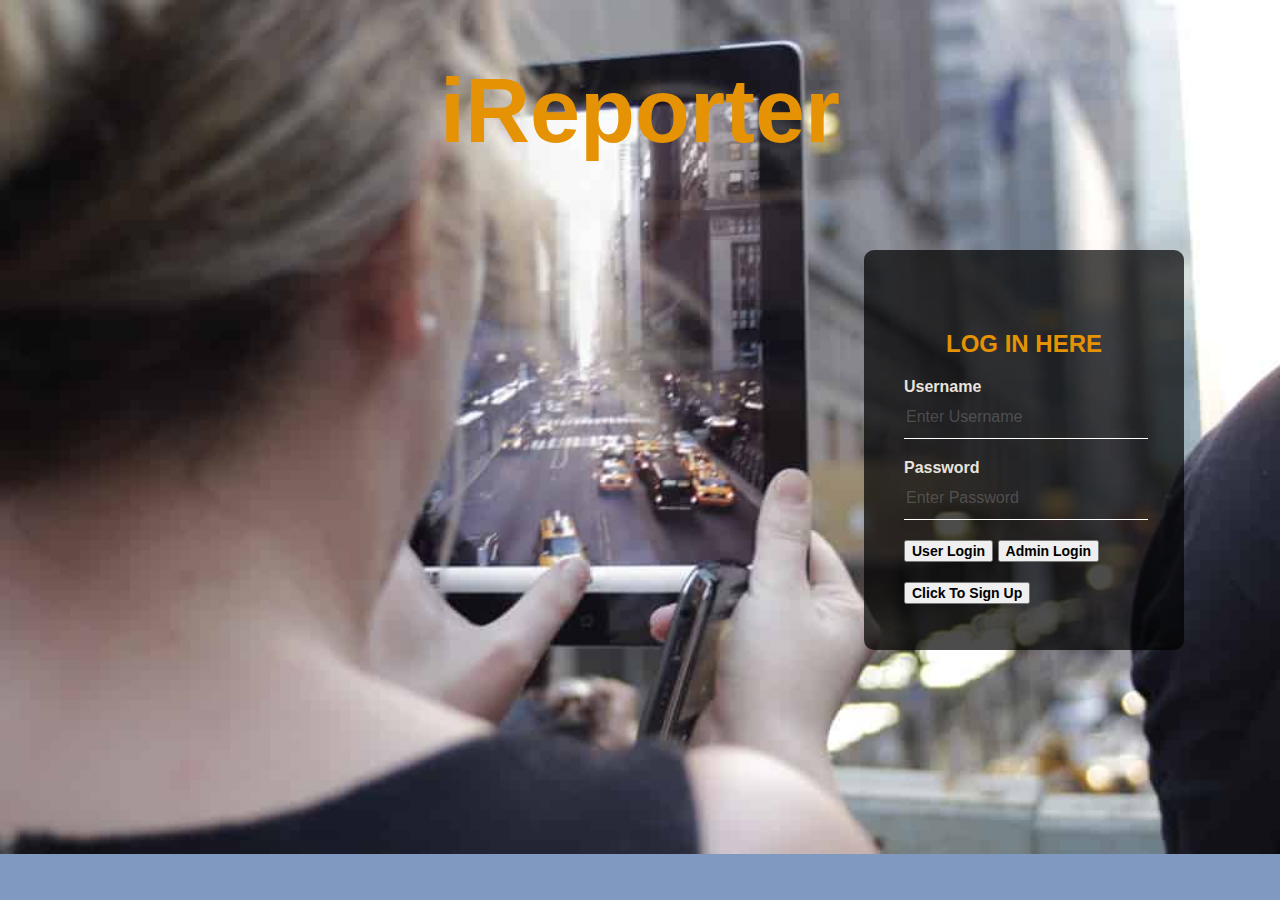
<file: index.html>
<!doctype html>
<html>
	<head>
		<meta charset="utf-8">
		<meta name="viewport" content="width=device-width, initial-scale=1.0">
    	<meta http-equiv="X-UA-Compatible" content="ie=edge">
		<title>iReporter- Home</title>
		<link rel="stylesheet" href="css/style.css">
		
	</head>
	<body>
		<div class="container">
            <div class="logo">
            	<h1>iReporter</h1>
            </div>
        </div>

		<div class="loginBox">
			<h2>LOG IN HERE</h2>
			<form>
				<p>Username</p>
				<input type="text" name="" placeholder="Enter Username" required>
				<p>Password</p>
				<input type="password" name="" placeholder="Enter Password" required>
				<a href="redFlag.html"><button type="submit" name="" value="text">User Login</a></button>
				<a href="adminRedFlag.html"><button type="submit" name="" value="text">Admin Login</a></button>
				</br>
				<div class="signUp"><div><a href="signUp.html"><button type="submit" name="" value="text">Click To Sign Up </a></button</div></div>
			</form>
		</div>
	</body>
</html>
</file>
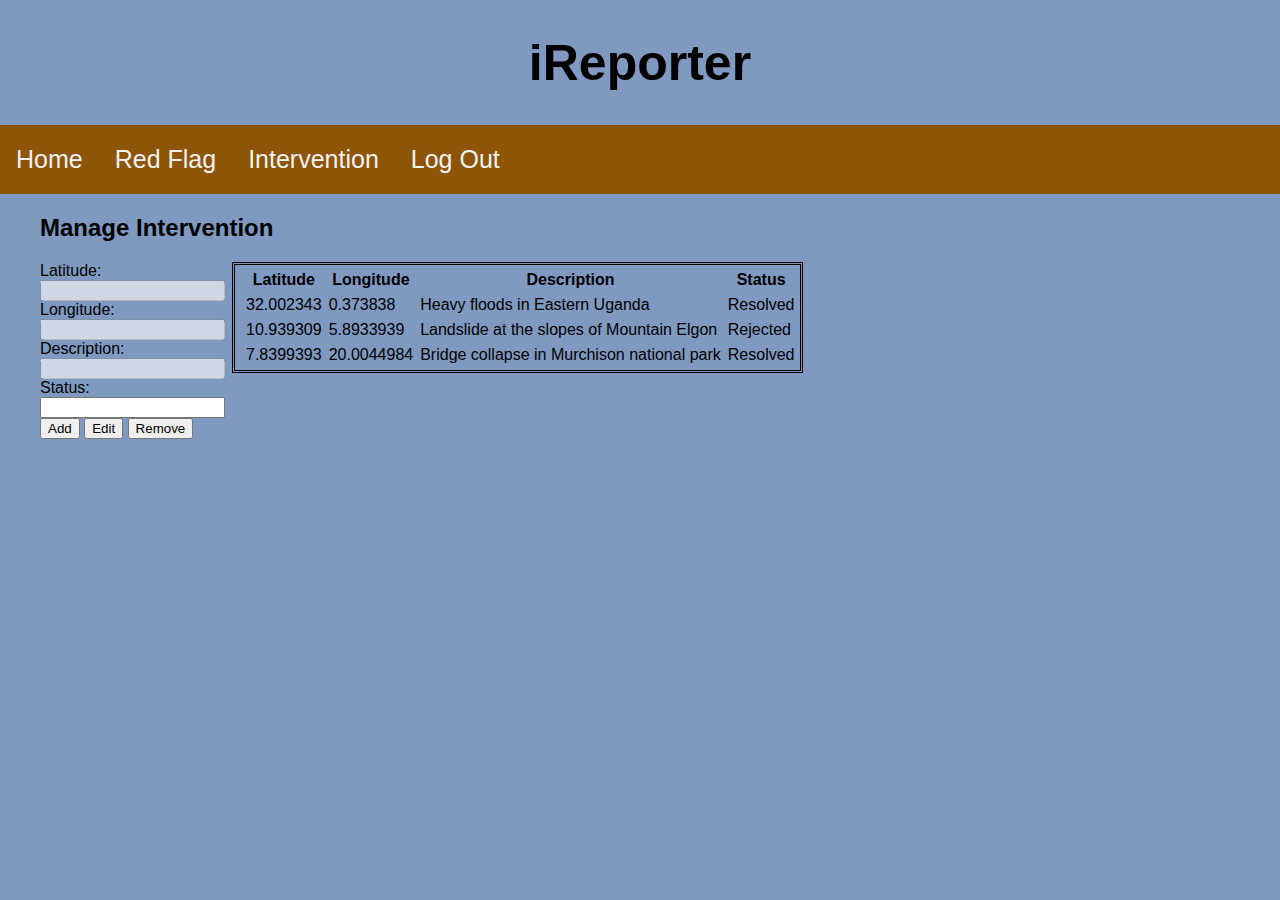
<file: adminIntervention.html>
<!DOCTYPE html>
<html>
<head>
  <meta charset="utf-8">
<meta name="viewport" content="width=device-width, initial-scale=1">
<link rel="stylesheet" type="text/css" href="css/main.css">
<title>iReporter-  Red Flag</title>
</head>

<body>
<div class="title"><h1>iReporter</h1></div>
<div class="topnav">
  <a href="index.html">Home</a>
  <a href="adminRedFlag.html">Red Flag</a>
  <a href="adminIntervention.html">Intervention</a>
  <a href="index.html">Log Out</a>
</div>
<div class="title2">
  <h2>Manage Intervention</h2>
</div>
<div class="container">
      <div class="tab1">
    Latitude:<input disabled type="text" name="latitude" id="lat">
    Longitude:<input disabled type="text" name="longitude" id="long">
    Description:<input disabled type="text" name="description" id="desc">
    Status:<input type="text" name="status" id="status">
    
    <div class="insert">
    <button onclick="addHtmlTableRow();">Add</button>
    <button onclick="editHtmlTbleSelectedRow();">Edit</button>
    <button onclick="removeSelectedRow()">Remove</button>
  </div>
  </div>

<div class="tab2" >
      <table id="table">
        <tr>
          <th> Latitude</th>
          <th> Longitude</th>
          <th> Description</th>
          <th> Status</th>
    
        </tr>
        <tr>
          <td>32.002343</td>
          <td>0.373838</td>
          <td>Heavy floods in Eastern Uganda</td>
          <td>Resolved</td>
    
        </tr>
        <tr>
          <td>10.939309</td>
          <td>5.8933939</td>
          <td>Landslide at the slopes of Mountain Elgon</td>
          <td>Rejected</td>
    
        </tr>
        <tr>
          <td>7.8399393</td>
          <td>20.0044984</td>
          <td>Bridge collapse in Murchison national park</td>
          <td>Resolved</td>
    
        </tr>
      </table>
      
    </div>
</div>



<script type="text/javascript">
    var rIndex,
      table = document.getElementById('table');

    // check the empty input
    function checkEmptyInput()
    {
      var isEmpty = false,
      lat = document.getElementById('lat').value,
        long = document.getElementById('long').value,
        desc = document.getElementById('desc').value,
        status = document.getElementById('status').value;
    

        if(lat === ""){
          alert("Latitude cannot be Empty");
          isEmpty = true;
        }

        
        else if(long === ""){
          alert("Longitude cannot be Empty");
          isEmpty = true;
        }
        
        else if(desc === ""){
          alert("Description cannot be Empty");
          isEmpty = true;
        }
        else if(status === ""){
          alert("Status cannot be Empty");
          isEmpty = true;
        }

        return isEmpty;
        
    }


    
    function addHtmlTableRow()
    {
      if(!checkEmptyInput()){

      var newRow = table.insertRow(table.length),
        cell1 = newRow.insertCell(0),
        cell2 = newRow.insertCell(1),
        cell3 = newRow.insertCell(2),
        cell4 = newRow.insertCell(3),
        
        lat = document.getElementById('lat').value,
        long = document.getElementById('long').value,
        desc = document.getElementById('desc').value,
        status = document.getElementById('status').value;

    cell1.innerHTML = lat;
    cell2.innerHTML = long;
    cell3.innerHTML = desc;
    cell4.innerHTML = status;


    selectedRowToInput();
    }

    }


    function selectedRowToInput()
    {
      
      for(var i=1; i<table.rows.length;i++)
      {
        table.rows[i].onclick = function()
        {
          
          rIndex = this.rowIndex;
          document.getElementById('lat').value = this.cells[0].innerHTML;
          document.getElementById('long').value = this.cells[1].innerHTML;
          document.getElementById('desc').value = this.cells[2].innerHTML;
          document.getElementById('status').value = this.cells[3].innerHTML;
        };
      }
    }
    selectedRowToInput();

    function editHtmlTbleSelectedRow()
    {
      var lat = document.getElementById('lat').value,
      long = document.getElementById('long').value,
      desc = document.getElementById('desc').value,
      status = document.getElementById('status').value;

      if(!checkEmptyInput()){
      table.rows[rIndex].cells[0].innerHTML = lat;
      table.rows[rIndex].cells[1].innerHTML = long;
      table.rows[rIndex].cells[2].innerHTML = desc;
      table.rows[rIndex].cells[3].innerHTML = status;

      }
    }


    function removeSelectedRow()
    {
      table.deleteRow(rIndex);
      //clear input text
      var lat = document.getElementById('lat').value = "",
      long = document.getElementById('long').value = "",
      desc = document.getElementById('desc').value = "",
      status = document.getElementById('status').value = "";
    }

  </script>

</body>
</html>
</file>
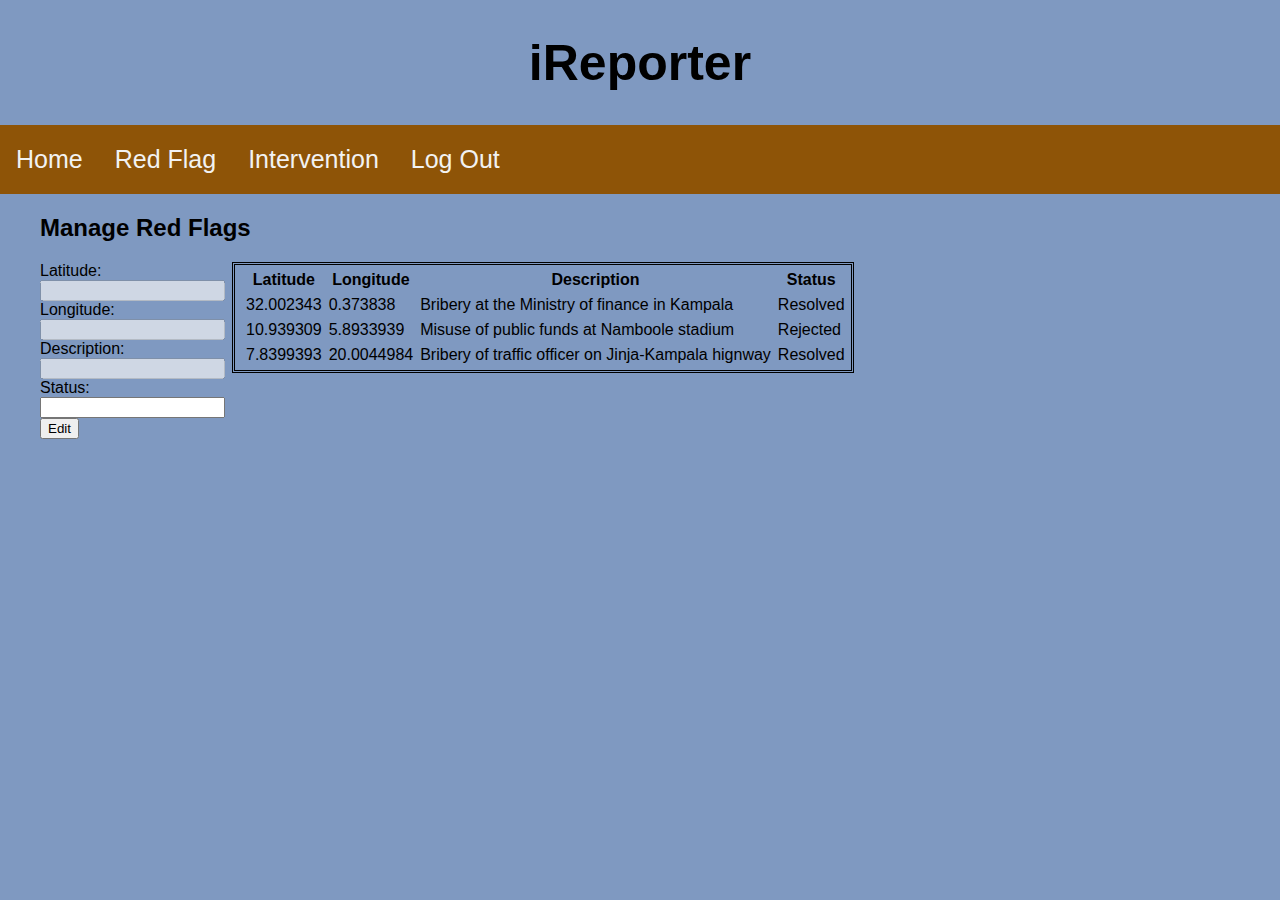
<file: adminRedFlag.html>
<!DOCTYPE html>
<html>
<head>
  <meta charset="utf-8">
<meta name="viewport" content="width=device-width, initial-scale=1">
<link rel="stylesheet" type="text/css" href="css/main.css">
<title>iReporter-  Red Flag</title>
</head>

<body>
<div class="title"><h1>iReporter</h1></div>
<div class="topnav">
  <a href="index.html">Home</a>
  <a href="adminRedFlag.html">Red Flag</a>
  <a href="adminIntervention.html">Intervention</a>
  <a href="index.html">Log Out</a>
</div>
<div class="title2">
  <h2>Manage Red Flags</h2>
</div>
<div class="container">
      <div class="tab1" width= 35%>
    Latitude:<input disabled type="text" name="latitude" id="lat">
    Longitude:<input disabled type="text" name="longitude" id="long">
    Description:<input disabled type="text" name="description" id="desc">
    Status:<input type="text" name="status" id="status">
    
    <div class="insert">

    <button onclick="editHtmlTbleSelectedRow();">Edit</button>
  </div>
  </div>

<div class="tab2" >
      <table id="table">
        <tr>
          <th> Latitude</th>
          <th> Longitude</th>
          <th> Description</th>
          <th> Status</th>
    
        </tr>
        <tr>
          <td>32.002343</td>
          <td>0.373838</td>
          <td>Bribery at the Ministry of finance in Kampala</td>
          <td>Resolved</td>
    
        </tr>
        <tr>
          <td>10.939309</td>
          <td>5.8933939</td>
          <td>Misuse of public funds at Namboole stadium</td>
          <td>Rejected</td>
    
        </tr>
        <tr>
          <td>7.8399393</td>
          <td>20.0044984</td>
          <td>Bribery of traffic officer on Jinja-Kampala hignway</td>
          <td>Resolved</td>
    
        </tr>
      </table>
      
    </div>
</div>



<script type="text/javascript">
    var rIndex,
      table = document.getElementById('table');

    // check the empty input
    function checkEmptyInput()
    {
      var isEmpty = false,
      lat = document.getElementById('lat').value,
        long = document.getElementById('long').value,
        desc = document.getElementById('desc').value,
        status = document.getElementById('status').value;

        if(lat === ""){
          alert("Latitude cannot be Empty");
          isEmpty = true;
        }

        
        else if(long === ""){
          alert("Longitude cannot be Empty");
          isEmpty = true;
        }
        
        else if(desc === ""){
          alert("Description cannot be Empty");
          isEmpty = true;
        }
        else if(status === ""){
          alert("Status cannot be Empty");
          isEmpty = true;
        }

        return isEmpty;
        
    }


    
    function addHtmlTableRow()
    {
      if(!checkEmptyInput()){

      var newRow = table.insertRow(table.length),
        cell1 = newRow.insertCell(0),
        cell2 = newRow.insertCell(1),
        cell3 = newRow.insertCell(2),
        cell4 = newRow.insertCell(3),
        lat = document.getElementById('lat').value,
        long = document.getElementById('long').value,
        desc = document.getElementById('desc').value,
        status = document.getElementById('status').value;

    cell1.innerHTML = lat;
    cell2.innerHTML = long;
    cell3.innerHTML = desc;
    cell4.innerHTML = status;


    selectedRowToInput();
    }

    }


    function selectedRowToInput()
    {
      
      for(var i=1; i<table.rows.length;i++)
      {
        table.rows[i].onclick = function()
        {
          
          rIndex = this.rowIndex;
          document.getElementById('lat').value = this.cells[0].innerHTML;
          document.getElementById('long').value = this.cells[1].innerHTML;
          document.getElementById('desc').value = this.cells[2].innerHTML;
          document.getElementById('status').value = this.cells[3].innerHTML;
          
        };
      }
    }
    selectedRowToInput();

    function editHtmlTbleSelectedRow()
    {
      var lat = document.getElementById('lat').value,
      long = document.getElementById('long').value,
      desc = document.getElementById('desc').value,
      status = document.getElementById('status').value;

      if(!checkEmptyInput()){
      table.rows[rIndex].cells[0].innerHTML = lat;
      table.rows[rIndex].cells[1].innerHTML = long;
      table.rows[rIndex].cells[2].innerHTML = desc;
      table.rows[rIndex].cells[3].innerHTML = status;

      }
    }


    function removeSelectedRow()
    {
      table.deleteRow(rIndex);
      //clear input text
      var lat = document.getElementById('lat').value = "",
      long = document.getElementById('long').value = "",
      desc = document.getElementById('desc').value = "",
      status = document.getElementById('status').value = "";
    }

  </script>

</body>
</html>
</file>
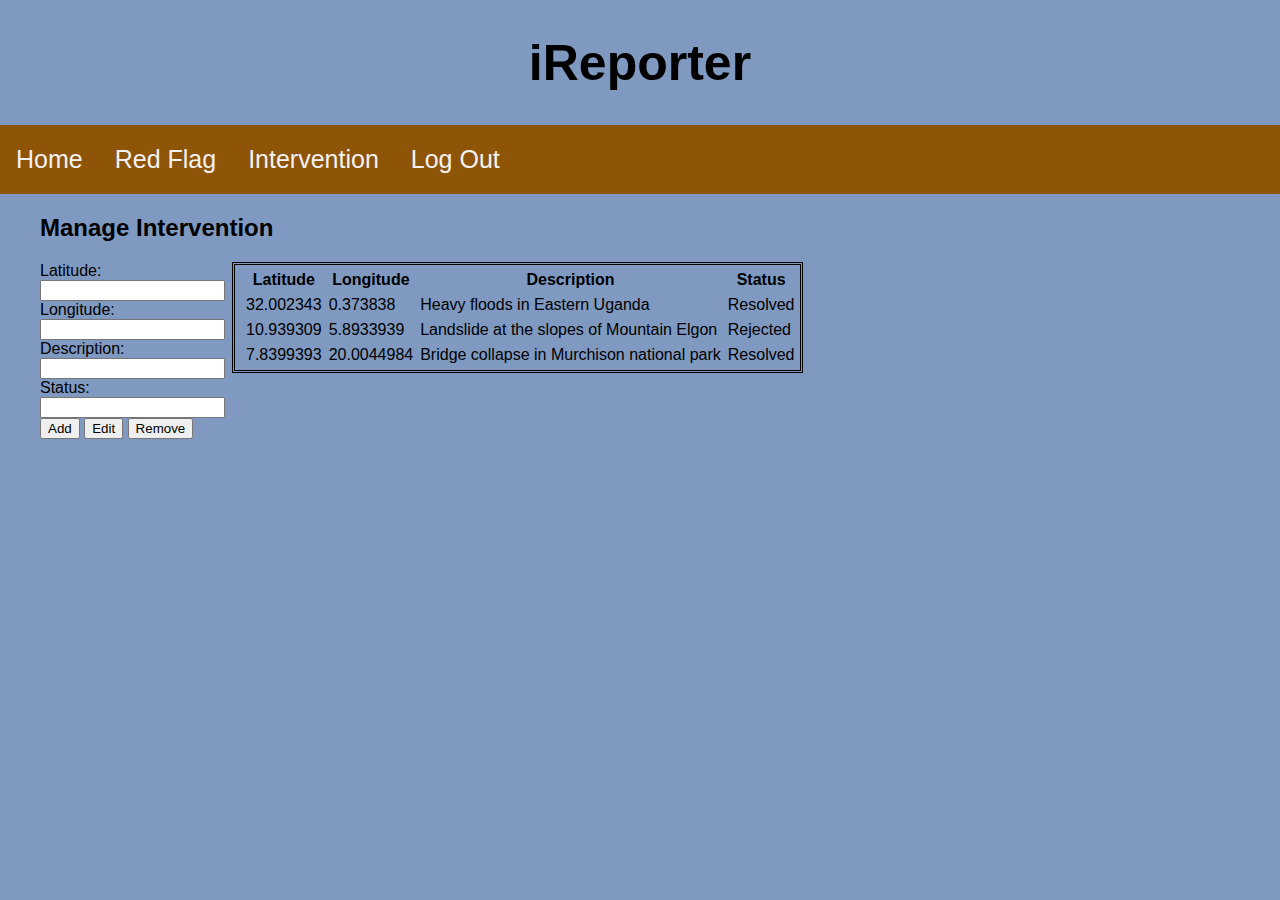
<file: intervention.html>
<!DOCTYPE html>
<html>
<head>
  <meta charset="utf-8">
<meta name="viewport" content="width=device-width, initial-scale=1">
<link rel="stylesheet" type="text/css" href="css/main.css">
<title>iReporter-  Red Flag</title>
</head>

<body>
<div class="title"><h1>iReporter</h1></div>
<div class="topnav">
  <a href="index.html">Home</a>
  <a href="redFlag.html">Red Flag</a>
  <a href="intervention.html">Intervention</a>
  <a href="index.html">Log Out</a>
</div>
<div class="title2">
  <h2>Manage Intervention</h2>
</div>
<div class="container">
      <div class="tab1">
    Latitude:<input type="text" name="latitude" id="lat">
    Longitude:<input type="text" name="longitude" id="long">
    Description:<input type="text" name="description" id="desc">
    Status:<input type="text" name="status" id="status">
    
    <div class="insert">
    <button onclick="addHtmlTableRow();">Add</button>
    <button onclick="editHtmlTbleSelectedRow();">Edit</button>
    <button onclick="removeSelectedRow()">Remove</button>
  </div>
  </div>

<div class="tab2" >
      <table id="table">
        <tr>
          <th> Latitude</th>
          <th> Longitude</th>
          <th> Description</th>
          <th> Status</th>
    
        </tr>
        <tr>
          <td>32.002343</td>
          <td>0.373838</td>
          <td>Heavy floods in Eastern Uganda</td>
          <td>Resolved</td>
    
        </tr>
        <tr>
          <td>10.939309</td>
          <td>5.8933939</td>
          <td>Landslide at the slopes of Mountain Elgon</td>
          <td>Rejected</td>
    
        </tr>
        <tr>
          <td>7.8399393</td>
          <td>20.0044984</td>
          <td>Bridge collapse in Murchison national park</td>
          <td>Resolved</td>
    
        </tr>
      </table>
      
    </div>
</div>



<script type="text/javascript">
    var rIndex,
      table = document.getElementById('table');

    // check the empty input
    function checkEmptyInput()
    {
      var isEmpty = false,
      lat = document.getElementById('lat').value,
        long = document.getElementById('long').value,
        desc = document.getElementById('desc').value,
        status = document.getElementById('status').value;
    

        if(lat === ""){
          alert("Latitude cannot be Empty");
          isEmpty = true;
        }

        
        else if(long === ""){
          alert("Longitude cannot be Empty");
          isEmpty = true;
        }
        
        else if(desc === ""){
          alert("Description cannot be Empty");
          isEmpty = true;
        }
        else if(status === ""){
          alert("Status cannot be Empty");
          isEmpty = true;
        }

        return isEmpty;
        
    }


    
    function addHtmlTableRow()
    {
      if(!checkEmptyInput()){

      var newRow = table.insertRow(table.length),
        cell1 = newRow.insertCell(0),
        cell2 = newRow.insertCell(1),
        cell3 = newRow.insertCell(2),
        cell4 = newRow.insertCell(3),
        
        lat = document.getElementById('lat').value,
        long = document.getElementById('long').value,
        desc = document.getElementById('desc').value,
        status = document.getElementById('status').value;

    cell1.innerHTML = lat;
    cell2.innerHTML = long;
    cell3.innerHTML = desc;
    cell4.innerHTML = status;


    selectedRowToInput();
    }

    }


    function selectedRowToInput()
    {
      
      for(var i=1; i<table.rows.length;i++)
      {
        table.rows[i].onclick = function()
        {
          
          rIndex = this.rowIndex;
          document.getElementById('lat').value = this.cells[0].innerHTML;
          document.getElementById('long').value = this.cells[1].innerHTML;
          document.getElementById('desc').value = this.cells[2].innerHTML;
          document.getElementById('status').value = this.cells[3].innerHTML;
        };
      }
    }
    selectedRowToInput();

    function editHtmlTbleSelectedRow()
    {
      var lat = document.getElementById('lat').value,
      long = document.getElementById('long').value,
      desc = document.getElementById('desc').value,
      status = document.getElementById('status').value;

      if(!checkEmptyInput()){
      table.rows[rIndex].cells[0].innerHTML = lat;
      table.rows[rIndex].cells[1].innerHTML = long;
      table.rows[rIndex].cells[2].innerHTML = desc;
      table.rows[rIndex].cells[3].innerHTML = status;

      }
    }


    function removeSelectedRow()
    {
      table.deleteRow(rIndex);
      //clear input text
      var lat = document.getElementById('lat').value = "",
      long = document.getElementById('long').value = "",
      desc = document.getElementById('desc').value = "",
      status = document.getElementById('status').value = "";
    }

  </script>

</body>
</html>
</file>
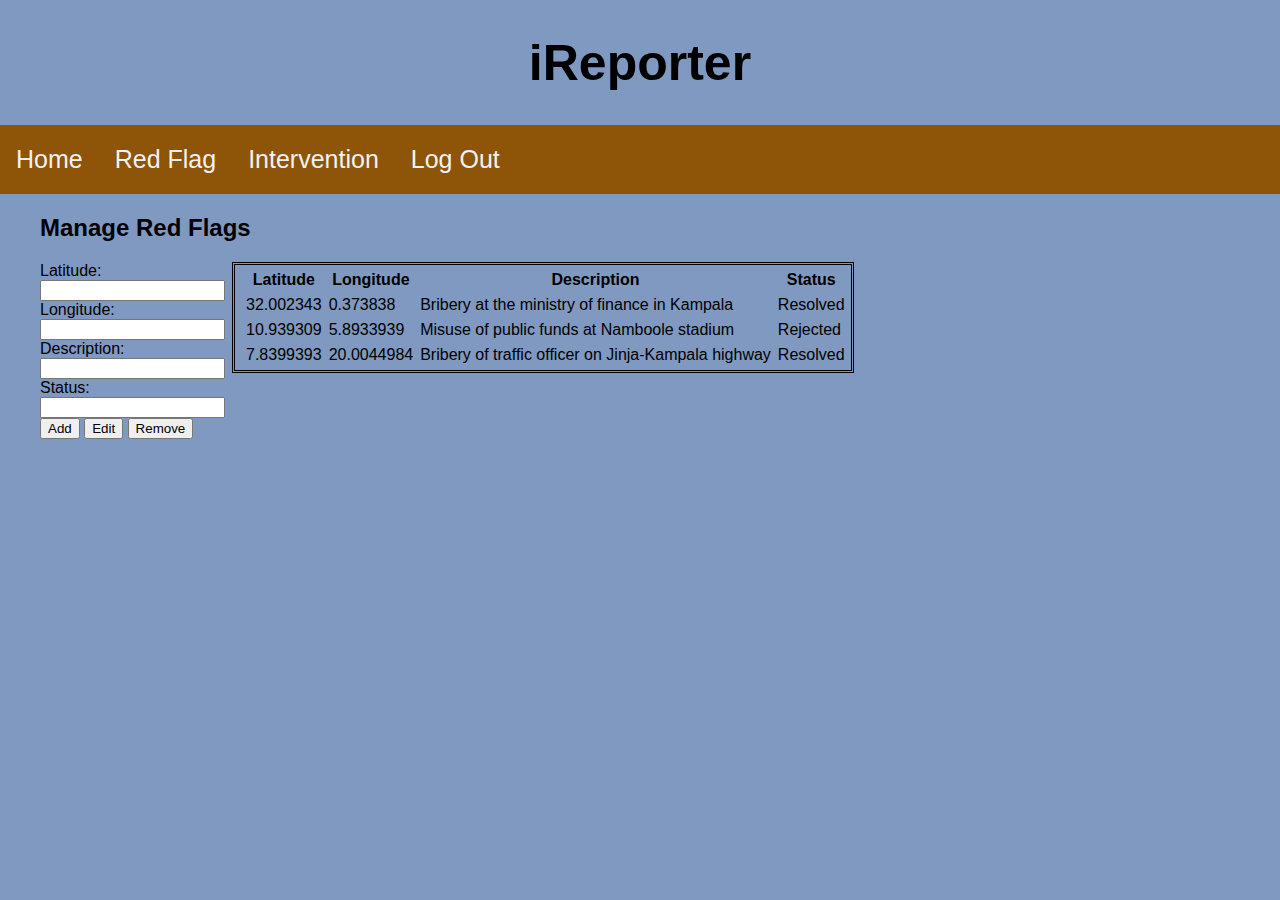
<file: redFlag.html>
<!DOCTYPE html>
<html>
<head>
  <meta charset="utf-8">
<meta name="viewport" content="width=device-width, initial-scale=1">
<link rel="stylesheet" type="text/css" href="css/main.css">
<title>iReporter-  Red Flag</title>
</head>

<body>
<div class="title"><h1>iReporter</h1></div>
<div class="topnav">
  <a href="index.html">Home</a>
  <a href="redFlag.html">Red Flag</a>
  <a href="intervention.html">Intervention</a>
  <a href="index.html">Log Out</a>
</div>
<div class="title2">
  <h2>Manage Red Flags</h2>
</div>
<div class="container">
      <div class="tab1" width= 35%>
    Latitude:<input type="text" name="latitude" id="lat">
    Longitude:<input type="text" name="longitude" id="long">
    Description:<input type="text" name="description" id="desc">
    Status:<input type="text" name="status" id="status">
    
    <div class="insert">
    <button onclick="addHtmlTableRow();">Add</button>
    <button onclick="editHtmlTbleSelectedRow();">Edit</button>
    <button onclick="removeSelectedRow()">Remove</button>
  </div>
  </div>

<div class="tab2" >
      <table id="table">
        <tr>
          <th> Latitude</th>
          <th> Longitude</th>
          <th> Description</th>
          <th> Status</th>
    
        </tr>
        <tr>
          <td>32.002343</td>
          <td>0.373838</td>
          <td>Bribery at the ministry of finance in Kampala</td>
          <td>Resolved</td>
    
        </tr>
        <tr>
          <td>10.939309</td>
          <td>5.8933939</td>
          <td>Misuse of public funds at Namboole stadium</td>
          <td>Rejected</td>
    
        </tr>
        <tr>
          <td>7.8399393</td>
          <td>20.0044984</td>
          <td>Bribery of traffic officer on Jinja-Kampala highway</td>
          <td>Resolved</td>
    
        </tr>
      </table>
      
    </div>
</div>



<script type="text/javascript">
    var rIndex,
      table = document.getElementById('table');

    // check the empty input
    function checkEmptyInput()
    {
      var isEmpty = false,
      lat = document.getElementById('lat').value,
        long = document.getElementById('long').value,
        desc = document.getElementById('desc').value,
        status = document.getElementById('status').value;

        if(lat === ""){
          alert("Latitude cannot be Empty");
          isEmpty = true;
        }

        
        else if(long === ""){
          alert("Longitude cannot be Empty");
          isEmpty = true;
        }
        
        else if(desc === ""){
          alert("Description cannot be Empty");
          isEmpty = true;
        }
        else if(status === ""){
          alert("Status cannot be Empty");
          isEmpty = true;
        }

        return isEmpty;
        
    }


    
    function addHtmlTableRow()
    {
      if(!checkEmptyInput()){

      var newRow = table.insertRow(table.length),
        cell1 = newRow.insertCell(0),
        cell2 = newRow.insertCell(1),
        cell3 = newRow.insertCell(2),
        cell4 = newRow.insertCell(3),

        lat = document.getElementById('lat').value,
        long = document.getElementById('long').value,
        desc = document.getElementById('desc').value,
        status = document.getElementById('status').value;

    cell1.innerHTML = lat;
    cell2.innerHTML = long;
    cell3.innerHTML = desc;
    cell4.innerHTML = status;

    selectedRowToInput();
    }

    }


    function selectedRowToInput()
    {
      
      for(var i=1; i<table.rows.length;i++)
      {
        table.rows[i].onclick = function()
        {
          
          rIndex = this.rowIndex;
          document.getElementById('lat').value = this.cells[0].innerHTML;
          document.getElementById('long').value = this.cells[1].innerHTML;
          document.getElementById('desc').value = this.cells[2].innerHTML;
          document.getElementById('status').value = this.cells[3].innerHTML;
          
        };
      }
    }
    selectedRowToInput();

    function editHtmlTbleSelectedRow()
    {
      var lat = document.getElementById('lat').value,
      long = document.getElementById('long').value,
      desc = document.getElementById('desc').value,
      status = document.getElementById('status').value;

      if(!checkEmptyInput()){
      table.rows[rIndex].cells[0].innerHTML = lat;
      table.rows[rIndex].cells[1].innerHTML = long;
      table.rows[rIndex].cells[2].innerHTML = desc;
      table.rows[rIndex].cells[3].innerHTML = status;

      }
    }


    function removeSelectedRow()
    {
      table.deleteRow(rIndex);
      //clear input text
      var lat = document.getElementById('lat').value = "",
      long = document.getElementById('long').value = "",
      desc = document.getElementById('desc').value = "",
      status = document.getElementById('status').value = "";
    }








  </script>

</body>
</html>
</file>
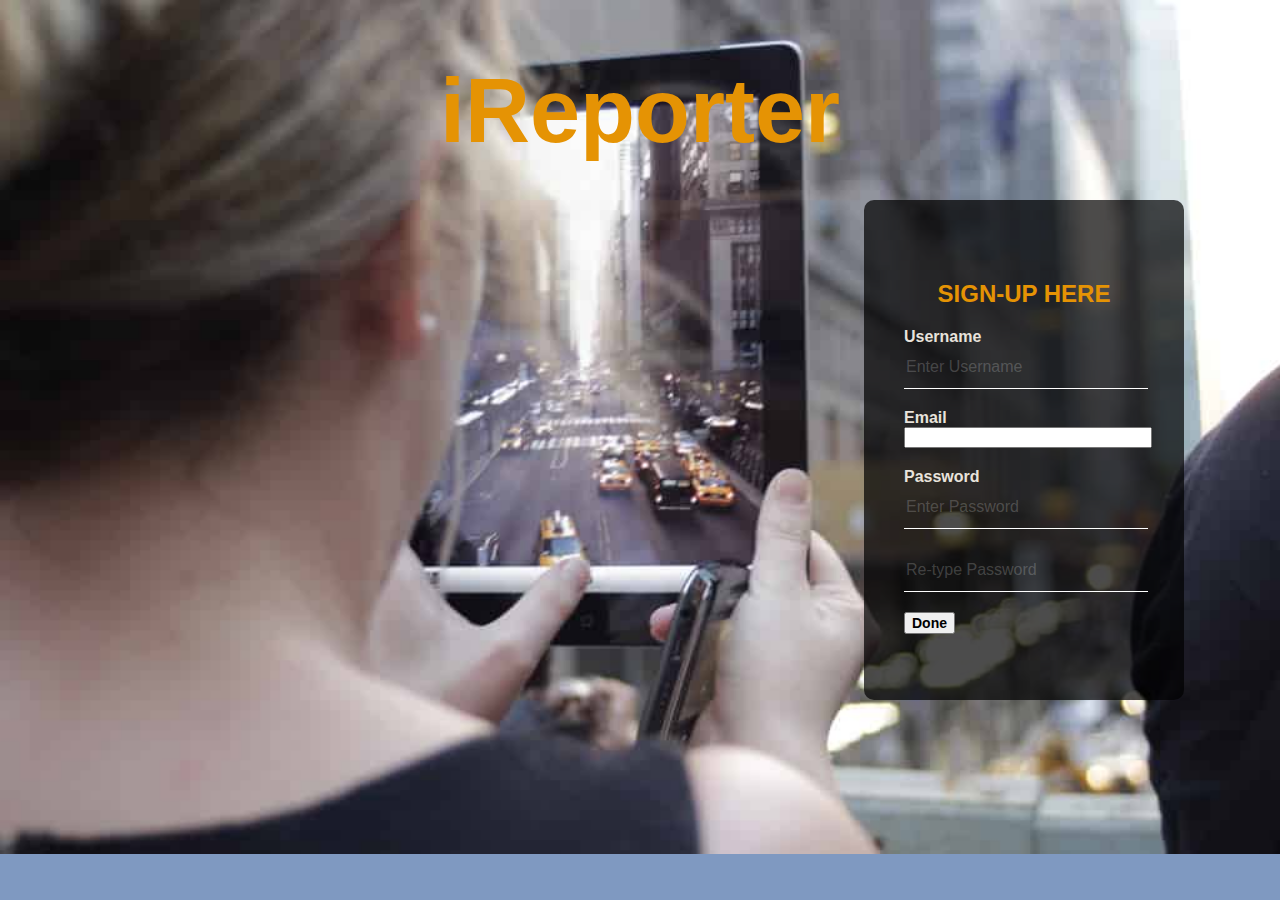
<file: signUp.html>
<!doctype html>
<html>
	<head>
		<meta charset="utf-8">
		<meta name="viewport" content="width=device-width, initial-scale=1.0">
    	<meta http-equiv="X-UA-Compatible" content="ie=edge">
		<title>iReporter- SignUp</title>
		<link rel="stylesheet" href="css/style.css">
		
	</head>
	<body>
		<div class="container">
            <div class="logo">
            	<h1>iReporter</h1>
            </div>
        </div>
		<div class="sign">
			<h2>SIGN-UP HERE</h2>
			<form>
				<p>Username</p>
				<input type="text" name="" placeholder="Enter Username" required>
				<p>Email</p>
				<input type="Email" name="" placeholder="Enter Email" required>
				<p>Password</p>
				<input type="password" name="" placeholder="Enter Password" required>
				<input type="password" name="" placeholder="Re-type Password" required>
				<a href="index.html"><button type="submit" name="" value="text">Done</a></button>
			</form>
		</div>
	</body>
</html>
</file>
<file: css/style.css>
body
{
	margin: 0;
	padding: 0;
	background: url("../images/ireport.jpg");
	background-size: cover;
	background-repeat: no-repeat;
	font-family: sans-serif;
	background-color: #7f99c1;
}

.container {
    max-width: 400px;
    margin: auto;
    overflow: hidden;
}

@media only screen and (max-width: 600px) {
    .container {
        margin: 0 20px;
    }
}
.logo {
    align-self: center;
}
h1{
	font-size: 90px;
	font-weight: bolder;
	color: #e59304;
	overflow: hidden;
	
}



.loginBox
{
	position: absolute;
	top: 50%;
	left: 80%;
	transform: translate(-50%,-50%);
	width: 320px;
	height: 400px;
	padding: 80px 40px;
	box-sizing: border-box;
	border-radius: 10px;
	background: rgba(0,0,0,.7);
}

h2
{
	margin: 0;
	padding: 0 0 20px;
	color: #e59304;
	text-align: center;
}
.loginBox p
{
	margin: 0;
	padding: 0;
	font-weight: bold;
	color: #e8e3dc;
}
.loginBox input
{
	width: 100%;
	margin-bottom: 20px;
}
.loginBox input[type="text"],
.loginBox input[type="password"]
{
	border: none;
	border-bottom: 1px solid #fff;
	background: transparent;
	outline: none;
	height: 40px;
	color: #e8e3dc;
	font-size: 16px;
}
::placeholder
{
	color: rgba(255,255,255,.2);
}
.loginBox input[type="submit"]
{
	border: none;
	outline: none;
	height: 40px;
	color: #0f0a4c;
	font-size: 16px;
	background: #ff267e;
	cursor: pointer;
	border-radius: 20px;
}
.loginBox input[type="submit"]:hover
{
	background: #000000;
	color: #e8e3dc;
}
.loginBox a
{
	color: #000000;
	font-size: 14px;
	font-weight: bold;
	text-decoration: none;
}
h3{
	color:#e59304; 
}
.sign
{
	position: absolute;
	top: 50%;
	left: 80%;
	transform: translate(-50%,-50%);
	width: 320px;
	height: 500px;
	padding: 80px 40px;
	box-sizing: border-box;
	border-radius: 10px;
	background: rgba(0,0,0,.7);
}
.sign p
{
	margin: 0;
	padding: 0;
	font-weight: bold;
	color: #e8e3dc;
}
.sign input
{
	width: 100%;
	margin-bottom: 20px;
}
.sign input[type="text"],
.sign input[type="password"]
{
	border: none;
	border-bottom: 1px solid #fff;
	background: transparent;
	outline: none;
	height: 40px;
	color: #e8e3dc;
	font-size: 16px;
}
::placeholder
{
	color: rgba(255,255,255,.2);
}
.sign input[type="submit"]
{
	border: none;
	outline: none;
	height: 40px;
	color: #0f0a4c;
	font-size: 16px;
	background: #ff267e;
	cursor: pointer;
	border-radius: 20px;
}
.sign input[type="submit"]:hover
{
	background: #000000;
	color: #e8e3dc;
}
.sign a
{
	color: #000000;
	font-size: 14px;
	font-weight: bold;
	text-decoration: none;
}
.signUp{
	margin-top: 20px;
	position: relative;
	color: #61789b;
}
</file>
<file: css/main.css>
.tab1 {
	float:left;
	width: 15%;
	margin-left: 40px;
}

.container {
	overflow: hidden;

}

.tab2{
	width: 100%
  margin-left:300px;

}

body {
  margin: 0;
  font-family: Arial, Helvetica, sans-serif;
  max-width: 100%;
  background-color: #7f99c1;
}

.topnav {
  overflow: hidden;
  background-color: #8e5407;

}

.topnav a {
  float: left;
  color: #f2f2f2;
  text-align: center;
  padding: 20px 16px;
  text-decoration: none;
  font-size: 25px;
  overflow: 
}

.topnav a:hover {
  background-color: #6e7d84;
  color: black;
}
.insert{
	width: 100%;
}

#table {
  border-spacing: 10px;
  padding-left:5px;
  table-layout: 100%;
  border-spacing: 5px;
  border-style: double;
  margin-left: 200px;
  border-color: #000000;
}

tr:hover{background-color:#5e83bc; cursor: pointer;}

h1{

  font-size: 50px
 
}

h2{
  margin-left: 40px;
}

.title{
  text-align: center;
}
</file>
